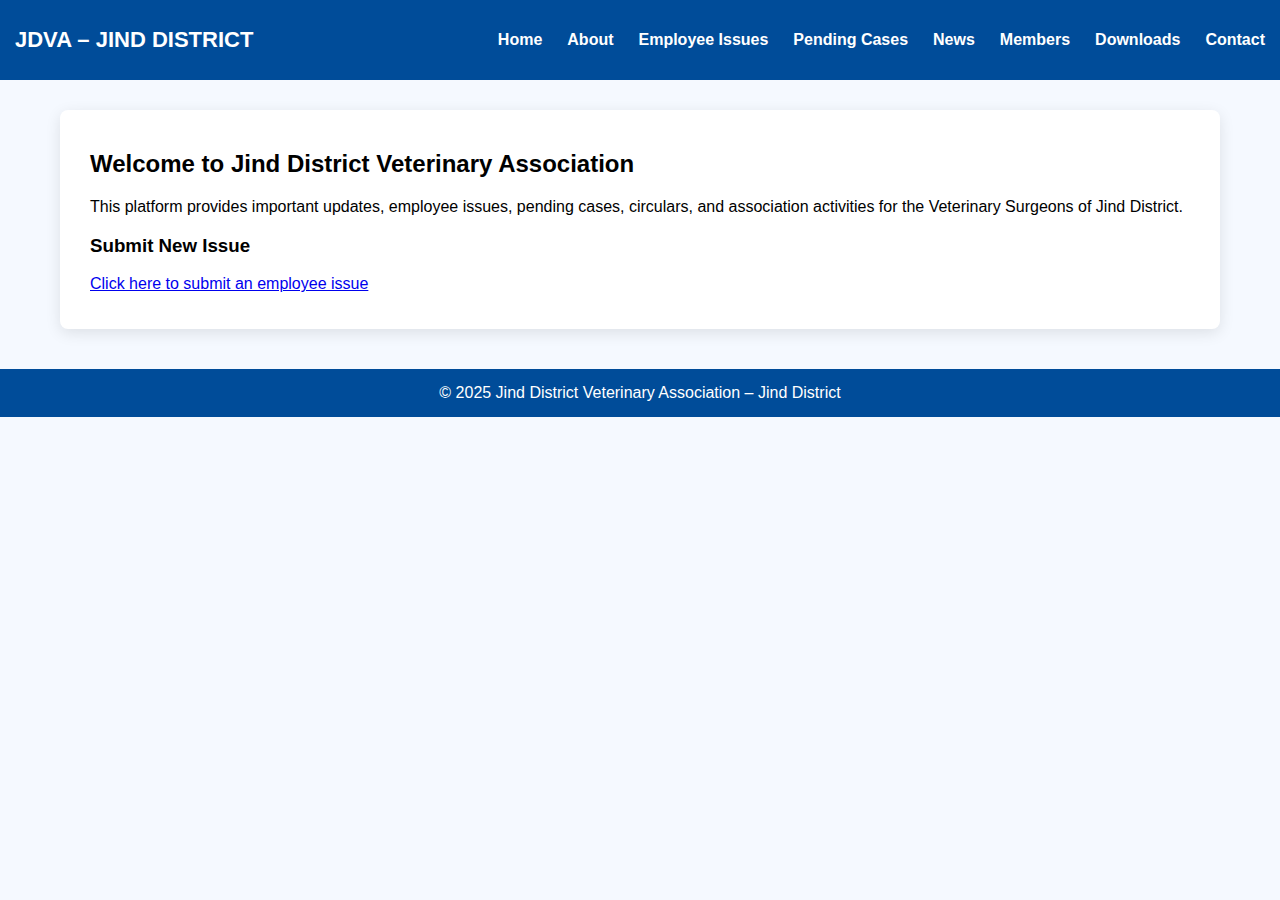
<file: index.html>
<!DOCTYPE html>
<html>
<head>
    <title>Jind District Veterinary Association – Home</title>
    <link rel="stylesheet" href="assets/style.css">
</head>
<body>

<nav>
    <div class="logo">JDVA – JIND DISTRICT</div>
    <ul>
        <li><a href="index.html">Home</a></li>
        <li><a href="about.html">About</a></li>
        <li><a href="issues.html">Employee Issues</a></li>
        <li><a href="pending.html">Pending Cases</a></li>
        <li><a href="news.html">News</a></li>
        <li><a href="members.html">Members</a></li>
        <li><a href="downloads.html">Downloads</a></li>
        <li><a href="contact.html">Contact</a></li>
    </ul>
</nav>

<div class="container">
    <h2>Welcome to Jind District Veterinary Association</h2>
    <p>This platform provides important updates, employee issues, pending cases, circulars, and association activities for the Veterinary Surgeons of Jind District.</p>

    <h3>Submit New Issue</h3>
    <p><a href="submit-issue.html">Click here to submit an employee issue</a></p>
</div>

<footer>
    © 2025 Jind District Veterinary Association – Jind District
</footer>

</body>
</html>
</file>
<file: assets/style.css>
/* GLOBAL STYLE */
body {
    margin: 0;
    font-family: Arial, sans-serif;
    background: #f5f9ff;
}

/* NAVBAR */
nav {
    background-color: #004c99;
    padding: 15px;
    display: flex;
    justify-content: space-between;
    align-items: center;
}

nav .logo {
    color: white;
    font-size: 22px;
    font-weight: bold;
}

nav ul {
    list-style: none;
    display: flex;
    gap: 25px;
}

nav ul li a {
    color: white;
    text-decoration: none;
    font-weight: 600;
}

nav ul li a:hover {
    color: #cce6ff;
}

/* PAGE CONTAINER */
.container {
    max-width: 1100px;
    margin: 30px auto;
    background: white;
    padding: 20px 30px;
    border-radius: 8px;
    box-shadow: 0 4px 15px rgba(0,0,0,0.1);
}

/* TABLES */
table {
    width: 100%;
    border-collapse: collapse;
    margin-top: 20px;
}

th, td {
    padding: 12px;
    border: 1px solid #d0d7e2;
}

th {
    background: #004c99;
    color: white;
}

/* FOOTER */
footer {
    background: #004c99;
    color: white;
    padding: 15px;
    text-align: center;
    margin-top: 40px;
}
</file>
